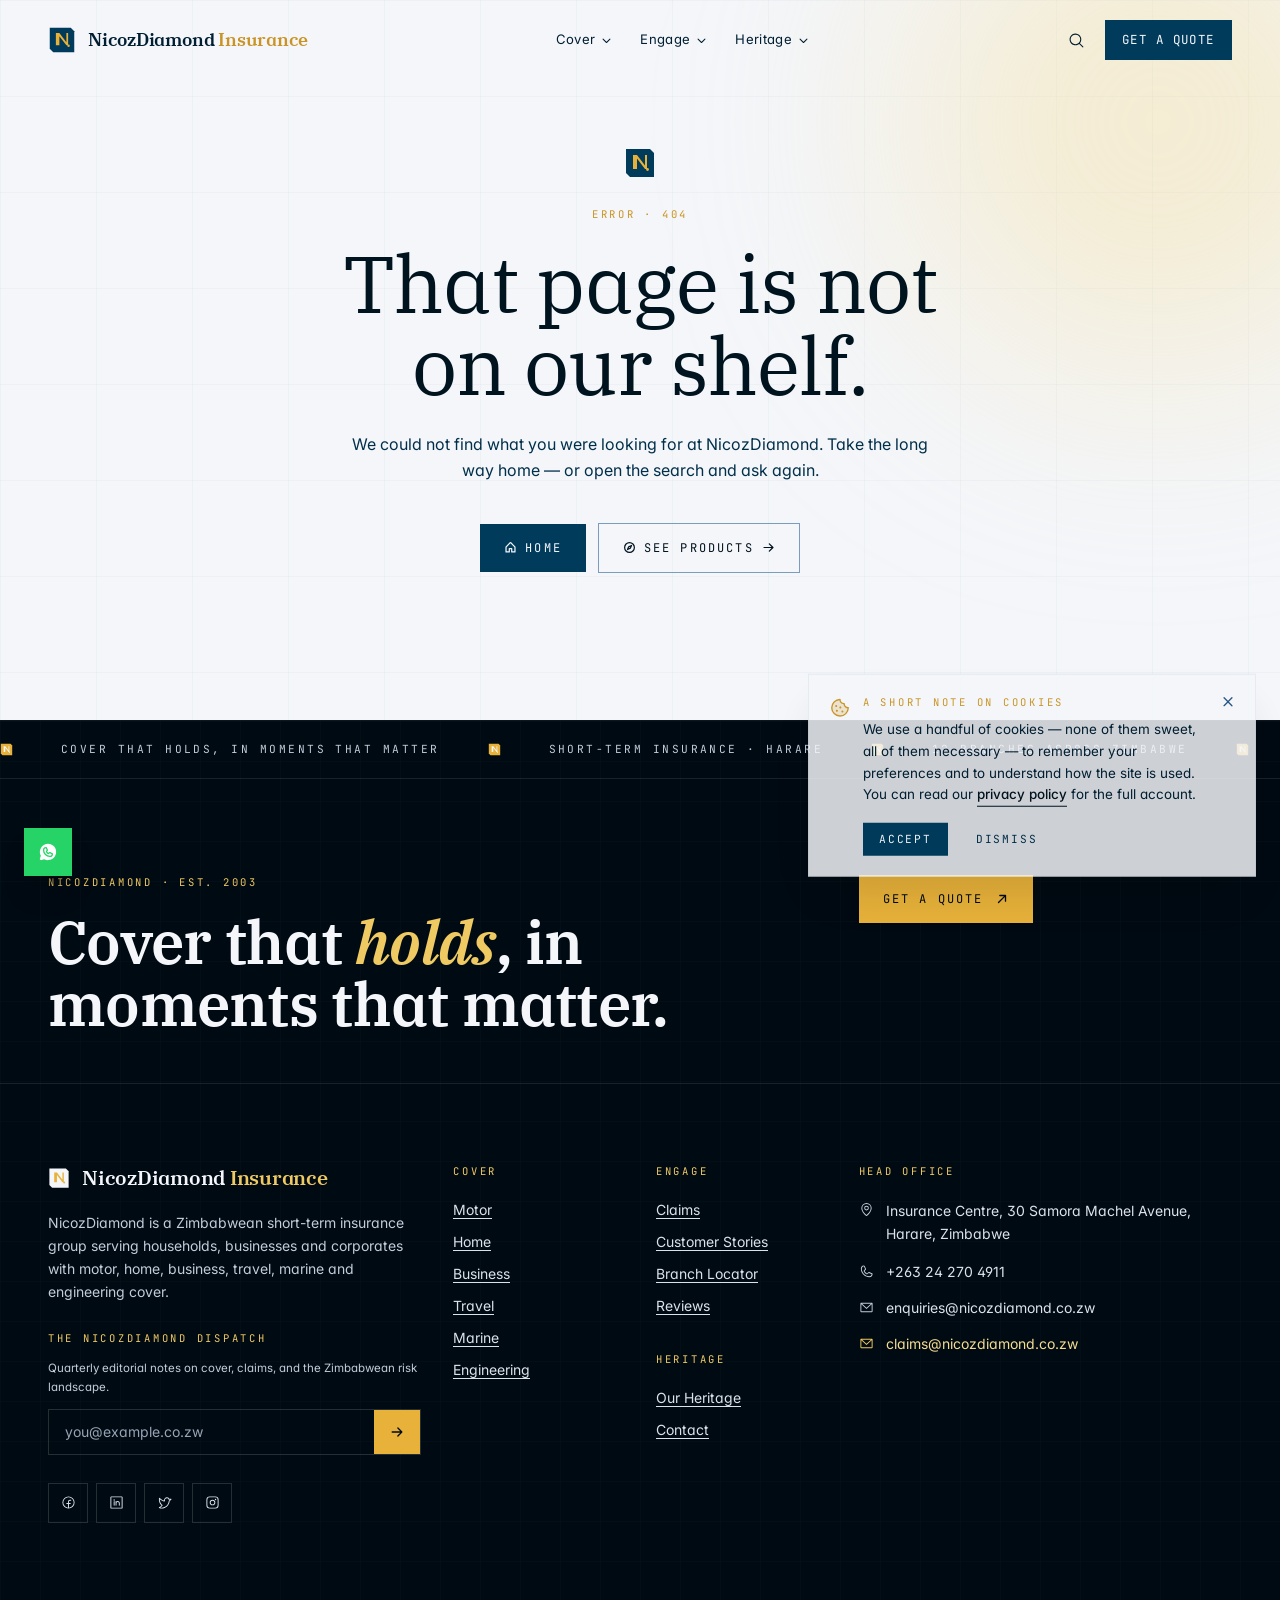
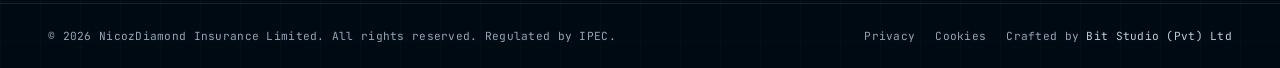
<file: index.html>
<!DOCTYPE html>
<html lang="en">
  <head>
    <meta charset="UTF-8" />
    <link rel="icon" type="image/svg+xml" href="/favicon.svg" />
    <meta name="viewport" content="width=device-width, initial-scale=1.0, viewport-fit=cover" />
    <meta name="theme-color" content="#003B5C" />

    <title>NicozDiamond Insurance Limited — Cover that holds, in moments that matter</title>
    <meta name="description" content="NicozDiamond Insurance Limited is one of Zimbabwe's leading short-term insurers. Motor, home, business, travel, marine and engineering cover, written with editorial care and paid with calm conviction." />
    <meta name="keywords" content="NicozDiamond Insurance, short-term insurance Zimbabwe, motor insurance Harare, home insurance Zimbabwe, business insurance, marine cover, engineering insurance, travel insurance Zimbabwe" />
    <meta name="author" content="NicozDiamond Insurance Limited" />
    <meta name="robots" content="index, follow" />

    <meta property="og:type" content="website" />
    <meta property="og:site_name" content="NicozDiamond Insurance Limited" />
    <meta property="og:title" content="NicozDiamond Insurance Limited — Cover that holds, in moments that matter" />
    <meta property="og:description" content="Short-term insurance written with editorial care. Motor, home, business, travel, marine, engineering. Harare, Zimbabwe." />
    <meta property="og:image" content="https://images.unsplash.com/photo-1521791136064-7986c2920216?w=1600&q=80&auto=format&fit=crop" />
    <meta property="og:url" content="https://nicozdiamond.co.zw" />

    <meta name="twitter:card" content="summary_large_image" />
    <meta name="twitter:title" content="NicozDiamond Insurance Limited" />
    <meta name="twitter:description" content="Cover that holds, in moments that matter." />
    <meta name="twitter:image" content="https://images.unsplash.com/photo-1521791136064-7986c2920216?w=1600&q=80&auto=format&fit=crop" />

    <link rel="preconnect" href="https://fonts.googleapis.com" />
    <link rel="preconnect" href="https://fonts.gstatic.com" crossorigin />
    <link href="https://fonts.googleapis.com/css2?family=IBM+Plex+Serif:ital,wght@0,300;0,400;0,500;0,600;0,700;1,400;1,500&family=Inter:wght@300;400;500;600;700&family=JetBrains+Mono:wght@400;500;600&display=swap" rel="stylesheet" />

    <script type="application/ld+json">
      {
        "@context": "https://schema.org",
        "@type": "InsuranceAgency",
        "name": "NicozDiamond Insurance Limited",
        "url": "https://nicozdiamond.co.zw",
        "logo": "/favicon.svg",
        "description": "One of Zimbabwe's leading short-term insurers. Motor, home, business, travel, marine and engineering cover.",
        "address": {
          "@type": "PostalAddress",
          "streetAddress": "Insurance Centre, 30 Samora Machel Avenue",
          "addressLocality": "Harare",
          "addressCountry": "ZW"
        },
        "telephone": "+263242704911",
        "areaServed": "Zimbabwe",
        "aggregateRating": {
          "@type": "AggregateRating",
          "ratingValue": "4.0",
          "reviewCount": "251"
        }
      }
    </script>
    <script type="module" crossorigin src="/assets/index-DGH6QCxv.js"></script>
    <link rel="stylesheet" crossorigin href="/assets/index-HgZc9WhF.css">
  </head>
  <body>
    <div id="root"></div>
  </body>
</html>
</file>
<file: assets/index-HgZc9WhF.css>
@layer properties{@supports (((-webkit-hyphens:none)) and (not (margin-trim:inline))) or ((-moz-orient:inline) and (not (color:rgb(from red r g b)))){*,:before,:after,::backdrop{--tw-translate-x:0;--tw-translate-y:0;--tw-translate-z:0;--tw-space-y-reverse:0;--tw-divide-y-reverse:0;--tw-border-style:solid;--tw-leading:initial;--tw-font-weight:initial;--tw-tracking:initial;--tw-shadow:0 0 #0000;--tw-shadow-color:initial;--tw-shadow-alpha:100%;--tw-inset-shadow:0 0 #0000;--tw-inset-shadow-color:initial;--tw-inset-shadow-alpha:100%;--tw-ring-color:initial;--tw-ring-shadow:0 0 #0000;--tw-inset-ring-color:initial;--tw-inset-ring-shadow:0 0 #0000;--tw-ring-inset:initial;--tw-ring-offset-width:0px;--tw-ring-offset-color:#fff;--tw-ring-offset-shadow:0 0 #0000;--tw-blur:initial;--tw-brightness:initial;--tw-contrast:initial;--tw-grayscale:initial;--tw-hue-rotate:initial;--tw-invert:initial;--tw-opacity:initial;--tw-saturate:initial;--tw-sepia:initial;--tw-drop-shadow:initial;--tw-drop-shadow-color:initial;--tw-drop-shadow-alpha:100%;--tw-drop-shadow-size:initial;--tw-backdrop-blur:initial;--tw-backdrop-brightness:initial;--tw-backdrop-contrast:initial;--tw-backdrop-grayscale:initial;--tw-backdrop-hue-rotate:initial;--tw-backdrop-invert:initial;--tw-backdrop-opacity:initial;--tw-backdrop-saturate:initial;--tw-backdrop-sepia:initial;--tw-duration:initial;--tw-scale-x:1;--tw-scale-y:1;--tw-scale-z:1}}}@layer theme{:root,:host{--font-sans:ui-sans-serif, system-ui, sans-serif, "Apple Color Emoji", "Segoe UI Emoji", "Segoe UI Symbol", "Noto Color Emoji";--font-mono:"JetBrains Mono", ui-monospace, monospace;--color-white:#fff;--spacing:.25rem;--container-sm:24rem;--container-md:28rem;--container-lg:32rem;--container-xl:36rem;--container-2xl:42rem;--container-3xl:48rem;--text-xs:.75rem;--text-xs--line-height:calc(1 / .75);--text-sm:.875rem;--text-sm--line-height:calc(1.25 / .875);--text-lg:1.125rem;--text-lg--line-height:calc(1.75 / 1.125);--text-xl:1.25rem;--text-xl--line-height:calc(1.75 / 1.25);--text-2xl:1.5rem;--text-2xl--line-height:calc(2 / 1.5);--text-3xl:1.875rem;--text-3xl--line-height: 1.2 ;--text-4xl:2.25rem;--text-4xl--line-height:calc(2.5 / 2.25);--text-5xl:3rem;--text-5xl--line-height:1;--text-6xl:3.75rem;--text-6xl--line-height:1;--font-weight-medium:500;--font-weight-semibold:600;--tracking-tight:-.025em;--tracking-wide:.025em;--leading-tight:1.25;--leading-snug:1.375;--leading-relaxed:1.625;--blur-sm:8px;--blur-xl:24px;--default-transition-duration:.15s;--default-transition-timing-function:cubic-bezier(.4, 0, .2, 1);--default-font-family:var(--font-sans);--default-mono-font-family:var(--font-mono);--color-anchor-50:#eef3f8;--color-anchor-100:#d6e1ed;--color-anchor-200:#adc3d9;--color-anchor-300:#7a9cbe;--color-anchor-400:#4a75a1;--color-anchor-500:#265585;--color-anchor-600:#003b5c;--color-anchor-700:#002f4a;--color-anchor-800:#001f33;--color-anchor-900:#00141f;--color-anchor-950:#000a12;--color-brass-100:#faefc9;--color-brass-200:#f4dd92;--color-brass-300:#efc962;--color-brass-400:#e8b23a;--color-brass-500:#c99425;--color-brass-600:#a47718;--color-paper-50:#fff;--color-paper-100:#f4f6fa;--color-paper-200:#eaeef5;--color-paper-300:#dce2ec;--color-paper-400:#c2ccdb;--color-paper-500:#97a3b6;--font-display:"IBM Plex Serif", Georgia, serif;--font-body:"Inter", system-ui, sans-serif}}@layer base{*,:after,:before,::backdrop{box-sizing:border-box;border:0 solid;margin:0;padding:0}::file-selector-button{box-sizing:border-box;border:0 solid;margin:0;padding:0}html,:host{-webkit-text-size-adjust:100%;tab-size:4;line-height:1.5;font-family:var(--default-font-family,ui-sans-serif, system-ui, sans-serif, "Apple Color Emoji", "Segoe UI Emoji", "Segoe UI Symbol", "Noto Color Emoji");font-feature-settings:var(--default-font-feature-settings,normal);font-variation-settings:var(--default-font-variation-settings,normal);-webkit-tap-highlight-color:transparent}hr{height:0;color:inherit;border-top-width:1px}abbr:where([title]){-webkit-text-decoration:underline dotted;text-decoration:underline dotted}h1,h2,h3,h4,h5,h6{font-size:inherit;font-weight:inherit}a{color:inherit;-webkit-text-decoration:inherit;text-decoration:inherit}b,strong{font-weight:bolder}code,kbd,samp,pre{font-family:var(--default-mono-font-family,ui-monospace, SFMono-Regular, Menlo, Monaco, Consolas, "Liberation Mono", "Courier New", monospace);font-feature-settings:var(--default-mono-font-feature-settings,normal);font-variation-settings:var(--default-mono-font-variation-settings,normal);font-size:1em}small{font-size:80%}sub,sup{vertical-align:baseline;font-size:75%;line-height:0;position:relative}sub{bottom:-.25em}sup{top:-.5em}table{text-indent:0;border-color:inherit;border-collapse:collapse}:-moz-focusring{outline:auto}progress{vertical-align:baseline}summary{display:list-item}ol,ul,menu{list-style:none}img,svg,video,canvas,audio,iframe,embed,object{vertical-align:middle;display:block}img,video{max-width:100%;height:auto}button,input,select,optgroup,textarea{font:inherit;font-feature-settings:inherit;font-variation-settings:inherit;letter-spacing:inherit;color:inherit;opacity:1;background-color:#0000;border-radius:0}::file-selector-button{font:inherit;font-feature-settings:inherit;font-variation-settings:inherit;letter-spacing:inherit;color:inherit;opacity:1;background-color:#0000;border-radius:0}:where(select:is([multiple],[size])) optgroup{font-weight:bolder}:where(select:is([multiple],[size])) optgroup option{padding-inline-start:20px}::file-selector-button{margin-inline-end:4px}::placeholder{opacity:1}@supports (not ((-webkit-appearance:-apple-pay-button))) or (contain-intrinsic-size:1px){::placeholder{color:currentColor}@supports (color:color-mix(in lab,red,red)){::placeholder{color:color-mix(in oklab,currentcolor 50%,transparent)}}}textarea{resize:vertical}::-webkit-search-decoration{-webkit-appearance:none}::-webkit-date-and-time-value{min-height:1lh;text-align:inherit}::-webkit-datetime-edit{display:inline-flex}::-webkit-datetime-edit-fields-wrapper{padding:0}::-webkit-datetime-edit{padding-block:0}::-webkit-datetime-edit-year-field{padding-block:0}::-webkit-datetime-edit-month-field{padding-block:0}::-webkit-datetime-edit-day-field{padding-block:0}::-webkit-datetime-edit-hour-field{padding-block:0}::-webkit-datetime-edit-minute-field{padding-block:0}::-webkit-datetime-edit-second-field{padding-block:0}::-webkit-datetime-edit-millisecond-field{padding-block:0}::-webkit-datetime-edit-meridiem-field{padding-block:0}::-webkit-calendar-picker-indicator{line-height:1}:-moz-ui-invalid{box-shadow:none}button,input:where([type=button],[type=reset],[type=submit]){appearance:button}::file-selector-button{appearance:button}::-webkit-inner-spin-button{height:auto}::-webkit-outer-spin-button{height:auto}[hidden]:where(:not([hidden=until-found])){display:none!important}}@layer components;@layer utilities{.pointer-events-none{pointer-events:none}.absolute{position:absolute}.fixed{position:fixed}.relative{position:relative}.static{position:static}.sticky{position:sticky}.inset-0{inset:calc(var(--spacing) * 0)}.inset-x-0{inset-inline:calc(var(--spacing) * 0)}.inset-x-4{inset-inline:calc(var(--spacing) * 4)}.-top-2{top:calc(var(--spacing) * -2)}.-top-32{top:calc(var(--spacing) * -32)}.top-0{top:calc(var(--spacing) * 0)}.top-1{top:calc(var(--spacing) * 1)}.top-1\/2{top:50%}.top-2{top:calc(var(--spacing) * 2)}.top-4{top:calc(var(--spacing) * 4)}.top-5{top:calc(var(--spacing) * 5)}.top-6{top:calc(var(--spacing) * 6)}.top-28{top:calc(var(--spacing) * 28)}.top-full{top:100%}.-right-32{right:calc(var(--spacing) * -32)}.right-2{right:calc(var(--spacing) * 2)}.right-6{right:calc(var(--spacing) * 6)}.-bottom-2{bottom:calc(var(--spacing) * -2)}.-bottom-32{bottom:calc(var(--spacing) * -32)}.bottom-2{bottom:calc(var(--spacing) * 2)}.bottom-5{bottom:calc(var(--spacing) * 5)}.bottom-6{bottom:calc(var(--spacing) * 6)}.-left-20{left:calc(var(--spacing) * -20)}.left-0{left:calc(var(--spacing) * 0)}.left-1\/2{left:50%}.left-4{left:calc(var(--spacing) * 4)}.left-5{left:calc(var(--spacing) * 5)}.left-6{left:calc(var(--spacing) * 6)}.left-\[7px\]{left:7px}.z-10{z-index:10}.z-40{z-index:40}.z-50{z-index:50}.z-\[60\]{z-index:60}.z-\[70\]{z-index:70}.-mx-5{margin-inline:calc(var(--spacing) * -5)}.mx-auto{margin-inline:auto}.mt-0\.5{margin-top:calc(var(--spacing) * .5)}.mt-1{margin-top:calc(var(--spacing) * 1)}.mt-1\.5{margin-top:calc(var(--spacing) * 1.5)}.mt-2{margin-top:calc(var(--spacing) * 2)}.mt-3{margin-top:calc(var(--spacing) * 3)}.mt-4{margin-top:calc(var(--spacing) * 4)}.mt-5{margin-top:calc(var(--spacing) * 5)}.mt-6{margin-top:calc(var(--spacing) * 6)}.mt-7{margin-top:calc(var(--spacing) * 7)}.mt-8{margin-top:calc(var(--spacing) * 8)}.mt-9{margin-top:calc(var(--spacing) * 9)}.mt-10{margin-top:calc(var(--spacing) * 10)}.mt-12{margin-top:calc(var(--spacing) * 12)}.mt-14{margin-top:calc(var(--spacing) * 14)}.mt-16{margin-top:calc(var(--spacing) * 16)}.mb-1\.5{margin-bottom:calc(var(--spacing) * 1.5)}.mb-2{margin-bottom:calc(var(--spacing) * 2)}.mb-3{margin-bottom:calc(var(--spacing) * 3)}.mb-4{margin-bottom:calc(var(--spacing) * 4)}.mb-5{margin-bottom:calc(var(--spacing) * 5)}.mb-6{margin-bottom:calc(var(--spacing) * 6)}.mb-7{margin-bottom:calc(var(--spacing) * 7)}.mb-10{margin-bottom:calc(var(--spacing) * 10)}.mb-12{margin-bottom:calc(var(--spacing) * 12)}.mb-14{margin-bottom:calc(var(--spacing) * 14)}.line-clamp-2{-webkit-line-clamp:2;-webkit-box-orient:vertical;display:-webkit-box;overflow:hidden}.line-clamp-3{-webkit-line-clamp:3;-webkit-box-orient:vertical;display:-webkit-box;overflow:hidden}.block{display:block}.flex{display:flex}.grid{display:grid}.hidden{display:none}.inline{display:inline}.inline-flex{display:inline-flex}.table{display:table}.aspect-\[3\/4\]{aspect-ratio:3/4}.aspect-\[4\/3\]{aspect-ratio:4/3}.aspect-\[4\/5\]{aspect-ratio:4/5}.aspect-\[5\/3\]{aspect-ratio:5/3}.aspect-\[5\/4\]{aspect-ratio:5/4}.h-1{height:calc(var(--spacing) * 1)}.h-1\.5{height:calc(var(--spacing) * 1.5)}.h-2{height:calc(var(--spacing) * 2)}.h-3\/4{height:75%}.h-4{height:calc(var(--spacing) * 4)}.h-9{height:calc(var(--spacing) * 9)}.h-10{height:calc(var(--spacing) * 10)}.h-11{height:calc(var(--spacing) * 11)}.h-12{height:calc(var(--spacing) * 12)}.h-32{height:calc(var(--spacing) * 32)}.h-\[420px\]{height:420px}.h-\[440px\]{height:440px}.h-\[500px\]{height:500px}.h-\[520px\]{height:520px}.h-full{height:100%}.h-px{height:1px}.max-h-\[60vh\]{max-height:60vh}.max-h-\[88vh\]{max-height:88vh}.min-h-\[80vh\]{min-height:80vh}.w-1\.5{width:calc(var(--spacing) * 1.5)}.w-4{width:calc(var(--spacing) * 4)}.w-9{width:calc(var(--spacing) * 9)}.w-10{width:calc(var(--spacing) * 10)}.w-11{width:calc(var(--spacing) * 11)}.w-12{width:calc(var(--spacing) * 12)}.w-32{width:calc(var(--spacing) * 32)}.w-80{width:calc(var(--spacing) * 80)}.w-\[180px\]{width:180px}.w-\[320px\]{width:320px}.w-\[420px\]{width:420px}.w-\[500px\]{width:500px}.w-\[520px\]{width:520px}.w-full{width:100%}.w-px{width:1px}.max-w-2xl{max-width:var(--container-2xl)}.max-w-3xl{max-width:var(--container-3xl)}.max-w-\[200px\]{max-width:200px}.max-w-\[1400px\]{max-width:1400px}.max-w-lg{max-width:var(--container-lg)}.max-w-sm{max-width:var(--container-sm)}.max-w-xl{max-width:var(--container-xl)}.min-w-0{min-width:calc(var(--spacing) * 0)}.flex-1{flex:1}.shrink-0{flex-shrink:0}.-translate-x-1{--tw-translate-x:calc(var(--spacing) * -1);translate:var(--tw-translate-x) var(--tw-translate-y)}.-translate-x-1\/2{--tw-translate-x: -50% ;translate:var(--tw-translate-x) var(--tw-translate-y)}.-translate-y-1\/2{--tw-translate-y: -50% ;translate:var(--tw-translate-x) var(--tw-translate-y)}.rotate-180{rotate:180deg}.resize-y{resize:vertical}.grid-cols-1{grid-template-columns:repeat(1,minmax(0,1fr))}.grid-cols-2{grid-template-columns:repeat(2,minmax(0,1fr))}.flex-col{flex-direction:column}.flex-wrap{flex-wrap:wrap}.items-center{align-items:center}.items-end{align-items:flex-end}.items-start{align-items:flex-start}.justify-between{justify-content:space-between}.justify-center{justify-content:center}.justify-end{justify-content:flex-end}.gap-0\.5{gap:calc(var(--spacing) * .5)}.gap-1{gap:calc(var(--spacing) * 1)}.gap-1\.5{gap:calc(var(--spacing) * 1.5)}.gap-2{gap:calc(var(--spacing) * 2)}.gap-3{gap:calc(var(--spacing) * 3)}.gap-4{gap:calc(var(--spacing) * 4)}.gap-5{gap:calc(var(--spacing) * 5)}.gap-6{gap:calc(var(--spacing) * 6)}.gap-8{gap:calc(var(--spacing) * 8)}.gap-10{gap:calc(var(--spacing) * 10)}.gap-12{gap:calc(var(--spacing) * 12)}.gap-px{gap:1px}:where(.space-y-1>:not(:last-child)){--tw-space-y-reverse:0;margin-block-start:calc(calc(var(--spacing) * 1) * var(--tw-space-y-reverse));margin-block-end:calc(calc(var(--spacing) * 1) * calc(1 - var(--tw-space-y-reverse)))}:where(.space-y-3>:not(:last-child)){--tw-space-y-reverse:0;margin-block-start:calc(calc(var(--spacing) * 3) * var(--tw-space-y-reverse));margin-block-end:calc(calc(var(--spacing) * 3) * calc(1 - var(--tw-space-y-reverse)))}:where(.space-y-4>:not(:last-child)){--tw-space-y-reverse:0;margin-block-start:calc(calc(var(--spacing) * 4) * var(--tw-space-y-reverse));margin-block-end:calc(calc(var(--spacing) * 4) * calc(1 - var(--tw-space-y-reverse)))}:where(.space-y-5>:not(:last-child)){--tw-space-y-reverse:0;margin-block-start:calc(calc(var(--spacing) * 5) * var(--tw-space-y-reverse));margin-block-end:calc(calc(var(--spacing) * 5) * calc(1 - var(--tw-space-y-reverse)))}:where(.space-y-6>:not(:last-child)){--tw-space-y-reverse:0;margin-block-start:calc(calc(var(--spacing) * 6) * var(--tw-space-y-reverse));margin-block-end:calc(calc(var(--spacing) * 6) * calc(1 - var(--tw-space-y-reverse)))}:where(.space-y-7>:not(:last-child)){--tw-space-y-reverse:0;margin-block-start:calc(calc(var(--spacing) * 7) * var(--tw-space-y-reverse));margin-block-end:calc(calc(var(--spacing) * 7) * calc(1 - var(--tw-space-y-reverse)))}:where(.space-y-8>:not(:last-child)){--tw-space-y-reverse:0;margin-block-start:calc(calc(var(--spacing) * 8) * var(--tw-space-y-reverse));margin-block-end:calc(calc(var(--spacing) * 8) * calc(1 - var(--tw-space-y-reverse)))}:where(.space-y-12>:not(:last-child)){--tw-space-y-reverse:0;margin-block-start:calc(calc(var(--spacing) * 12) * var(--tw-space-y-reverse));margin-block-end:calc(calc(var(--spacing) * 12) * calc(1 - var(--tw-space-y-reverse)))}:where(.space-y-20>:not(:last-child)){--tw-space-y-reverse:0;margin-block-start:calc(calc(var(--spacing) * 20) * var(--tw-space-y-reverse));margin-block-end:calc(calc(var(--spacing) * 20) * calc(1 - var(--tw-space-y-reverse)))}:where(.space-y-px>:not(:last-child)){--tw-space-y-reverse:0;margin-block-start:calc(1px * var(--tw-space-y-reverse));margin-block-end:calc(1px * calc(1 - var(--tw-space-y-reverse)))}.gap-x-2{column-gap:calc(var(--spacing) * 2)}.gap-x-5{column-gap:calc(var(--spacing) * 5)}.gap-y-1{row-gap:calc(var(--spacing) * 1)}.gap-y-2{row-gap:calc(var(--spacing) * 2)}:where(.divide-y>:not(:last-child)){--tw-divide-y-reverse:0;border-bottom-style:var(--tw-border-style);border-top-style:var(--tw-border-style);border-top-width:calc(1px * var(--tw-divide-y-reverse));border-bottom-width:calc(1px * calc(1 - var(--tw-divide-y-reverse)))}:where(.divide-anchor-100\/80>:not(:last-child)){border-color:#d6e1edcc}@supports (color:color-mix(in lab,red,red)){:where(.divide-anchor-100\/80>:not(:last-child)){border-color:color-mix(in oklab,var(--color-anchor-100) 80%,transparent)}}.self-start{align-self:flex-start}.truncate{text-overflow:ellipsis;white-space:nowrap;overflow:hidden}.overflow-hidden{overflow:hidden}.overflow-x-auto{overflow-x:auto}.overflow-y-auto{overflow-y:auto}.rounded-full{border-radius:3.40282e38px}.border{border-style:var(--tw-border-style);border-width:1px}.border-0{border-style:var(--tw-border-style);border-width:0}.border-2{border-style:var(--tw-border-style);border-width:2px}.border-t{border-top-style:var(--tw-border-style);border-top-width:1px}.border-b{border-bottom-style:var(--tw-border-style);border-bottom-width:1px}.border-l-2{border-left-style:var(--tw-border-style);border-left-width:2px}.border-anchor-50{border-color:var(--color-anchor-50)}.border-anchor-100{border-color:var(--color-anchor-100)}.border-anchor-100\/40{border-color:#d6e1ed66}@supports (color:color-mix(in lab,red,red)){.border-anchor-100\/40{border-color:color-mix(in oklab,var(--color-anchor-100) 40%,transparent)}}.border-anchor-100\/60{border-color:#d6e1ed99}@supports (color:color-mix(in lab,red,red)){.border-anchor-100\/60{border-color:color-mix(in oklab,var(--color-anchor-100) 60%,transparent)}}.border-anchor-100\/70{border-color:#d6e1edb3}@supports (color:color-mix(in lab,red,red)){.border-anchor-100\/70{border-color:color-mix(in oklab,var(--color-anchor-100) 70%,transparent)}}.border-anchor-200{border-color:var(--color-anchor-200)}.border-anchor-300{border-color:var(--color-anchor-300)}.border-anchor-600{border-color:var(--color-anchor-600)}.border-brass-400{border-color:var(--color-brass-400)}.border-paper-100\/5{border-color:#f4f6fa0d}@supports (color:color-mix(in lab,red,red)){.border-paper-100\/5{border-color:color-mix(in oklab,var(--color-paper-100) 5%,transparent)}}.border-paper-100\/10{border-color:#f4f6fa1a}@supports (color:color-mix(in lab,red,red)){.border-paper-100\/10{border-color:color-mix(in oklab,var(--color-paper-100) 10%,transparent)}}.border-paper-100\/15{border-color:#f4f6fa26}@supports (color:color-mix(in lab,red,red)){.border-paper-100\/15{border-color:color-mix(in oklab,var(--color-paper-100) 15%,transparent)}}.border-paper-100\/30{border-color:#f4f6fa4d}@supports (color:color-mix(in lab,red,red)){.border-paper-100\/30{border-color:color-mix(in oklab,var(--color-paper-100) 30%,transparent)}}.border-paper-100\/40{border-color:#f4f6fa66}@supports (color:color-mix(in lab,red,red)){.border-paper-100\/40{border-color:color-mix(in oklab,var(--color-paper-100) 40%,transparent)}}.border-transparent{border-color:#0000}.bg-\[\#25D366\]{background-color:#25d366}.bg-anchor-50{background-color:var(--color-anchor-50)}.bg-anchor-100{background-color:var(--color-anchor-100)}.bg-anchor-200\/40{background-color:#adc3d966}@supports (color:color-mix(in lab,red,red)){.bg-anchor-200\/40{background-color:color-mix(in oklab,var(--color-anchor-200) 40%,transparent)}}.bg-anchor-300{background-color:var(--color-anchor-300)}.bg-anchor-300\/60{background-color:#7a9cbe99}@supports (color:color-mix(in lab,red,red)){.bg-anchor-300\/60{background-color:color-mix(in oklab,var(--color-anchor-300) 60%,transparent)}}.bg-anchor-600{background-color:var(--color-anchor-600)}.bg-anchor-600\/5{background-color:#003b5c0d}@supports (color:color-mix(in lab,red,red)){.bg-anchor-600\/5{background-color:color-mix(in oklab,var(--color-anchor-600) 5%,transparent)}}.bg-anchor-700{background-color:var(--color-anchor-700)}.bg-anchor-800{background-color:var(--color-anchor-800)}.bg-anchor-950{background-color:var(--color-anchor-950)}.bg-anchor-950\/68{background-color:#000a12ad}@supports (color:color-mix(in lab,red,red)){.bg-anchor-950\/68{background-color:color-mix(in oklab,var(--color-anchor-950) 68%,transparent)}}.bg-anchor-950\/70{background-color:#000a12b3}@supports (color:color-mix(in lab,red,red)){.bg-anchor-950\/70{background-color:color-mix(in oklab,var(--color-anchor-950) 70%,transparent)}}.bg-brass-200\/40{background-color:#f4dd9266}@supports (color:color-mix(in lab,red,red)){.bg-brass-200\/40{background-color:color-mix(in oklab,var(--color-brass-200) 40%,transparent)}}.bg-brass-400{background-color:var(--color-brass-400)}.bg-brass-400\/10{background-color:#e8b23a1a}@supports (color:color-mix(in lab,red,red)){.bg-brass-400\/10{background-color:color-mix(in oklab,var(--color-brass-400) 10%,transparent)}}.bg-brass-400\/40{background-color:#e8b23a66}@supports (color:color-mix(in lab,red,red)){.bg-brass-400\/40{background-color:color-mix(in oklab,var(--color-brass-400) 40%,transparent)}}.bg-brass-400\/50{background-color:#e8b23a80}@supports (color:color-mix(in lab,red,red)){.bg-brass-400\/50{background-color:color-mix(in oklab,var(--color-brass-400) 50%,transparent)}}.bg-brass-500{background-color:var(--color-brass-500)}.bg-paper-50{background-color:var(--color-paper-50)}.bg-paper-100{background-color:var(--color-paper-100)}.bg-paper-100\/10{background-color:#f4f6fa1a}@supports (color:color-mix(in lab,red,red)){.bg-paper-100\/10{background-color:color-mix(in oklab,var(--color-paper-100) 10%,transparent)}}.bg-paper-100\/70{background-color:#f4f6fab3}@supports (color:color-mix(in lab,red,red)){.bg-paper-100\/70{background-color:color-mix(in oklab,var(--color-paper-100) 70%,transparent)}}.bg-paper-100\/92{background-color:#f4f6faeb}@supports (color:color-mix(in lab,red,red)){.bg-paper-100\/92{background-color:color-mix(in oklab,var(--color-paper-100) 92%,transparent)}}.bg-transparent{background-color:#0000}.object-cover{object-fit:cover}.object-center{object-position:center}.p-2{padding:calc(var(--spacing) * 2)}.p-4{padding:calc(var(--spacing) * 4)}.p-5{padding:calc(var(--spacing) * 5)}.p-6{padding:calc(var(--spacing) * 6)}.p-7{padding:calc(var(--spacing) * 7)}.p-8{padding:calc(var(--spacing) * 8)}.px-3{padding-inline:calc(var(--spacing) * 3)}.px-4{padding-inline:calc(var(--spacing) * 4)}.px-5{padding-inline:calc(var(--spacing) * 5)}.px-6{padding-inline:calc(var(--spacing) * 6)}.py-2{padding-block:calc(var(--spacing) * 2)}.py-2\.5{padding-block:calc(var(--spacing) * 2.5)}.py-3{padding-block:calc(var(--spacing) * 3)}.py-3\.5{padding-block:calc(var(--spacing) * 3.5)}.py-4{padding-block:calc(var(--spacing) * 4)}.py-5{padding-block:calc(var(--spacing) * 5)}.py-6{padding-block:calc(var(--spacing) * 6)}.py-10{padding-block:calc(var(--spacing) * 10)}.py-12{padding-block:calc(var(--spacing) * 12)}.py-14{padding-block:calc(var(--spacing) * 14)}.py-16{padding-block:calc(var(--spacing) * 16)}.py-20{padding-block:calc(var(--spacing) * 20)}.py-24{padding-block:calc(var(--spacing) * 24)}.py-32{padding-block:calc(var(--spacing) * 32)}.pt-1{padding-top:calc(var(--spacing) * 1)}.pt-4{padding-top:calc(var(--spacing) * 4)}.pt-5{padding-top:calc(var(--spacing) * 5)}.pt-6{padding-top:calc(var(--spacing) * 6)}.pt-16{padding-top:calc(var(--spacing) * 16)}.pt-24{padding-top:calc(var(--spacing) * 24)}.pt-32{padding-top:calc(var(--spacing) * 32)}.pt-\[12vh\]{padding-top:12vh}.pr-4{padding-right:calc(var(--spacing) * 4)}.pb-6{padding-bottom:calc(var(--spacing) * 6)}.pb-10{padding-bottom:calc(var(--spacing) * 10)}.pb-12{padding-bottom:calc(var(--spacing) * 12)}.pb-16{padding-bottom:calc(var(--spacing) * 16)}.pb-20{padding-bottom:calc(var(--spacing) * 20)}.pb-24{padding-bottom:calc(var(--spacing) * 24)}.pl-7{padding-left:calc(var(--spacing) * 7)}.pl-8{padding-left:calc(var(--spacing) * 8)}.pl-11{padding-left:calc(var(--spacing) * 11)}.text-center{text-align:center}.text-left{text-align:left}.text-right{text-align:right}.font-display{font-family:var(--font-display)}.font-mono{font-family:var(--font-mono)}.text-2xl{font-size:var(--text-2xl);line-height:var(--tw-leading,var(--text-2xl--line-height))}.text-3xl{font-size:var(--text-3xl);line-height:var(--tw-leading,var(--text-3xl--line-height))}.text-4xl{font-size:var(--text-4xl);line-height:var(--tw-leading,var(--text-4xl--line-height))}.text-5xl{font-size:var(--text-5xl);line-height:var(--tw-leading,var(--text-5xl--line-height))}.text-lg{font-size:var(--text-lg);line-height:var(--tw-leading,var(--text-lg--line-height))}.text-sm{font-size:var(--text-sm);line-height:var(--tw-leading,var(--text-sm--line-height))}.text-xl{font-size:var(--text-xl);line-height:var(--tw-leading,var(--text-xl--line-height))}.text-xs{font-size:var(--text-xs);line-height:var(--tw-leading,var(--text-xs--line-height))}.text-\[0\.6rem\]{font-size:.6rem}.text-\[0\.7rem\]{font-size:.7rem}.text-\[0\.8rem\]{font-size:.8rem}.text-\[0\.9rem\]{font-size:.9rem}.text-\[0\.55rem\]{font-size:.55rem}.text-\[0\.66rem\]{font-size:.66rem}.text-\[0\.72rem\]{font-size:.72rem}.text-\[0\.74rem\]{font-size:.74rem}.text-\[0\.78rem\]{font-size:.78rem}.text-\[0\.82rem\]{font-size:.82rem}.text-\[0\.84rem\]{font-size:.84rem}.text-\[0\.86rem\]{font-size:.86rem}.text-\[0\.88rem\]{font-size:.88rem}.text-\[0\.92rem\]{font-size:.92rem}.text-\[0\.95rem\]{font-size:.95rem}.text-\[1\.02rem\]{font-size:1.02rem}.text-\[1\.2rem\]{font-size:1.2rem}.text-\[1\.3rem\]{font-size:1.3rem}.text-\[1\.4rem\]{font-size:1.4rem}.text-\[1\.05rem\]{font-size:1.05rem}.text-\[1\.5rem\]{font-size:1.5rem}.text-\[1\.06rem\]{font-size:1.06rem}.text-\[1\.6rem\]{font-size:1.6rem}.text-\[1\.8rem\]{font-size:1.8rem}.text-\[1\.12rem\]{font-size:1.12rem}.text-\[1rem\]{font-size:1rem}.text-\[2\.2rem\]{font-size:2.2rem}.text-\[2\.4rem\]{font-size:2.4rem}.text-\[2\.5rem\]{font-size:2.5rem}.text-\[2rem\]{font-size:2rem}.text-\[3rem\]{font-size:3rem}.text-\[5rem\]{font-size:5rem}.leading-\[1\.02\]{--tw-leading:1.02;line-height:1.02}.leading-\[1\.04\]{--tw-leading:1.04;line-height:1.04}.leading-\[1\.05\]{--tw-leading:1.05;line-height:1.05}.leading-\[1\.75\]{--tw-leading:1.75;line-height:1.75}.leading-none{--tw-leading:1;line-height:1}.leading-relaxed{--tw-leading:var(--leading-relaxed);line-height:var(--leading-relaxed)}.leading-snug{--tw-leading:var(--leading-snug);line-height:var(--leading-snug)}.leading-tight{--tw-leading:var(--leading-tight);line-height:var(--leading-tight)}.font-medium{--tw-font-weight:var(--font-weight-medium);font-weight:var(--font-weight-medium)}.font-semibold{--tw-font-weight:var(--font-weight-semibold);font-weight:var(--font-weight-semibold)}.tracking-\[-0\.02em\]{--tw-tracking:-.02em;letter-spacing:-.02em}.tracking-\[-0\.012em\]{--tw-tracking:-.012em;letter-spacing:-.012em}.tracking-\[-0\.014em\]{--tw-tracking:-.014em;letter-spacing:-.014em}.tracking-\[0\.2em\]{--tw-tracking:.2em;letter-spacing:.2em}.tracking-\[0\.12em\]{--tw-tracking:.12em;letter-spacing:.12em}.tracking-\[0\.14em\]{--tw-tracking:.14em;letter-spacing:.14em}.tracking-\[0\.16em\]{--tw-tracking:.16em;letter-spacing:.16em}.tracking-\[0\.18em\]{--tw-tracking:.18em;letter-spacing:.18em}.tracking-\[0\.22em\]{--tw-tracking:.22em;letter-spacing:.22em}.tracking-tight{--tw-tracking:var(--tracking-tight);letter-spacing:var(--tracking-tight)}.tracking-wide{--tw-tracking:var(--tracking-wide);letter-spacing:var(--tracking-wide)}.text-balance{text-wrap:balance}.text-pretty{text-wrap:pretty}.break-all{word-break:break-all}.whitespace-nowrap{white-space:nowrap}.text-\[\#25D366\]{color:#25d366}.text-anchor-200{color:var(--color-anchor-200)}.text-anchor-400{color:var(--color-anchor-400)}.text-anchor-500{color:var(--color-anchor-500)}.text-anchor-600{color:var(--color-anchor-600)}.text-anchor-700{color:var(--color-anchor-700)}.text-anchor-800{color:var(--color-anchor-800)}.text-anchor-900{color:var(--color-anchor-900)}.text-anchor-950{color:var(--color-anchor-950)}.text-brass-200{color:var(--color-brass-200)}.text-brass-300{color:var(--color-brass-300)}.text-brass-400{color:var(--color-brass-400)}.text-brass-500{color:var(--color-brass-500)}.text-brass-600{color:var(--color-brass-600)}.text-paper-100{color:var(--color-paper-100)}.text-paper-200{color:var(--color-paper-200)}.text-paper-300{color:var(--color-paper-300)}.text-paper-400{color:var(--color-paper-400)}.text-paper-500{color:var(--color-paper-500)}.text-white{color:var(--color-white)}.uppercase{text-transform:uppercase}.opacity-0{opacity:0}.opacity-25{opacity:.25}.opacity-30{opacity:.3}.opacity-40{opacity:.4}.opacity-50{opacity:.5}.opacity-60{opacity:.6}.shadow-2xl{--tw-shadow:0 25px 50px -12px var(--tw-shadow-color,#00000040);box-shadow:var(--tw-inset-shadow),var(--tw-inset-ring-shadow),var(--tw-ring-offset-shadow),var(--tw-ring-shadow),var(--tw-shadow)}.shadow-xl{--tw-shadow:0 20px 25px -5px var(--tw-shadow-color,#0000001a), 0 8px 10px -6px var(--tw-shadow-color,#0000001a);box-shadow:var(--tw-inset-shadow),var(--tw-inset-ring-shadow),var(--tw-ring-offset-shadow),var(--tw-ring-shadow),var(--tw-shadow)}.ring{--tw-ring-shadow:var(--tw-ring-inset,) 0 0 0 calc(1px + var(--tw-ring-offset-width)) var(--tw-ring-color,currentcolor);box-shadow:var(--tw-inset-shadow),var(--tw-inset-ring-shadow),var(--tw-ring-offset-shadow),var(--tw-ring-shadow),var(--tw-shadow)}.shadow-anchor-950\/10{--tw-shadow-color:#000a121a}@supports (color:color-mix(in lab,red,red)){.shadow-anchor-950\/10{--tw-shadow-color:color-mix(in oklab, color-mix(in oklab, var(--color-anchor-950) 10%, transparent) var(--tw-shadow-alpha), transparent)}}.shadow-anchor-950\/15{--tw-shadow-color:#000a1226}@supports (color:color-mix(in lab,red,red)){.shadow-anchor-950\/15{--tw-shadow-color:color-mix(in oklab, color-mix(in oklab, var(--color-anchor-950) 15%, transparent) var(--tw-shadow-alpha), transparent)}}.shadow-anchor-950\/25{--tw-shadow-color:#000a1240}@supports (color:color-mix(in lab,red,red)){.shadow-anchor-950\/25{--tw-shadow-color:color-mix(in oklab, color-mix(in oklab, var(--color-anchor-950) 25%, transparent) var(--tw-shadow-alpha), transparent)}}.shadow-anchor-950\/30{--tw-shadow-color:#000a124d}@supports (color:color-mix(in lab,red,red)){.shadow-anchor-950\/30{--tw-shadow-color:color-mix(in oklab, color-mix(in oklab, var(--color-anchor-950) 30%, transparent) var(--tw-shadow-alpha), transparent)}}.shadow-anchor-950\/40{--tw-shadow-color:#000a1266}@supports (color:color-mix(in lab,red,red)){.shadow-anchor-950\/40{--tw-shadow-color:color-mix(in oklab, color-mix(in oklab, var(--color-anchor-950) 40%, transparent) var(--tw-shadow-alpha), transparent)}}.blur-\[110px\]{--tw-blur:blur(110px);filter:var(--tw-blur,) var(--tw-brightness,) var(--tw-contrast,) var(--tw-grayscale,) var(--tw-hue-rotate,) var(--tw-invert,) var(--tw-saturate,) var(--tw-sepia,) var(--tw-drop-shadow,)}.blur-\[120px\]{--tw-blur:blur(120px);filter:var(--tw-blur,) var(--tw-brightness,) var(--tw-contrast,) var(--tw-grayscale,) var(--tw-hue-rotate,) var(--tw-invert,) var(--tw-saturate,) var(--tw-sepia,) var(--tw-drop-shadow,)}.backdrop-blur-sm{--tw-backdrop-blur:blur(var(--blur-sm));-webkit-backdrop-filter:var(--tw-backdrop-blur,) var(--tw-backdrop-brightness,) var(--tw-backdrop-contrast,) var(--tw-backdrop-grayscale,) var(--tw-backdrop-hue-rotate,) var(--tw-backdrop-invert,) var(--tw-backdrop-opacity,) var(--tw-backdrop-saturate,) var(--tw-backdrop-sepia,);backdrop-filter:var(--tw-backdrop-blur,) var(--tw-backdrop-brightness,) var(--tw-backdrop-contrast,) var(--tw-backdrop-grayscale,) var(--tw-backdrop-hue-rotate,) var(--tw-backdrop-invert,) var(--tw-backdrop-opacity,) var(--tw-backdrop-saturate,) var(--tw-backdrop-sepia,)}.backdrop-blur-xl{--tw-backdrop-blur:blur(var(--blur-xl));-webkit-backdrop-filter:var(--tw-backdrop-blur,) var(--tw-backdrop-brightness,) var(--tw-backdrop-contrast,) var(--tw-backdrop-grayscale,) var(--tw-backdrop-hue-rotate,) var(--tw-backdrop-invert,) var(--tw-backdrop-opacity,) var(--tw-backdrop-saturate,) var(--tw-backdrop-sepia,);backdrop-filter:var(--tw-backdrop-blur,) var(--tw-backdrop-brightness,) var(--tw-backdrop-contrast,) var(--tw-backdrop-grayscale,) var(--tw-backdrop-hue-rotate,) var(--tw-backdrop-invert,) var(--tw-backdrop-opacity,) var(--tw-backdrop-saturate,) var(--tw-backdrop-sepia,)}.transition{transition-property:color,background-color,border-color,outline-color,text-decoration-color,fill,stroke,--tw-gradient-from,--tw-gradient-via,--tw-gradient-to,opacity,box-shadow,transform,translate,scale,rotate,filter,-webkit-backdrop-filter,backdrop-filter,display,content-visibility,overlay,pointer-events;transition-timing-function:var(--tw-ease,var(--default-transition-timing-function));transition-duration:var(--tw-duration,var(--default-transition-duration))}.transition-all{transition-property:all;transition-timing-function:var(--tw-ease,var(--default-transition-timing-function));transition-duration:var(--tw-duration,var(--default-transition-duration))}.transition-colors{transition-property:color,background-color,border-color,outline-color,text-decoration-color,fill,stroke,--tw-gradient-from,--tw-gradient-via,--tw-gradient-to;transition-timing-function:var(--tw-ease,var(--default-transition-timing-function));transition-duration:var(--tw-duration,var(--default-transition-duration))}.transition-transform{transition-property:transform,translate,scale,rotate;transition-timing-function:var(--tw-ease,var(--default-transition-timing-function));transition-duration:var(--tw-duration,var(--default-transition-duration))}.duration-300{--tw-duration:.3s;transition-duration:.3s}.duration-500{--tw-duration:.5s;transition-duration:.5s}.duration-700{--tw-duration:.7s;transition-duration:.7s}@media(hover:hover){.group-hover\:translate-x-0:is(:where(.group):hover *){--tw-translate-x:calc(var(--spacing) * 0);translate:var(--tw-translate-x) var(--tw-translate-y)}.group-hover\:translate-x-0\.5:is(:where(.group):hover *){--tw-translate-x:calc(var(--spacing) * .5);translate:var(--tw-translate-x) var(--tw-translate-y)}.group-hover\:text-brass-500:is(:where(.group):hover *){color:var(--color-brass-500)}.group-hover\:text-brass-600:is(:where(.group):hover *){color:var(--color-brass-600)}.group-hover\:opacity-100:is(:where(.group):hover *){opacity:1}}.placeholder\:text-anchor-500::placeholder{color:var(--color-anchor-500)}.placeholder\:text-paper-500::placeholder{color:var(--color-paper-500)}.focus-within\:border-brass-300\/50:focus-within{border-color:#efc96280}@supports (color:color-mix(in lab,red,red)){.focus-within\:border-brass-300\/50:focus-within{border-color:color-mix(in oklab,var(--color-brass-300) 50%,transparent)}}@media(hover:hover){.hover\:scale-105:hover{--tw-scale-x:105%;--tw-scale-y:105%;--tw-scale-z:105%;scale:var(--tw-scale-x) var(--tw-scale-y)}.hover\:border-anchor-400:hover{border-color:var(--color-anchor-400)}.hover\:border-anchor-600:hover{border-color:var(--color-anchor-600)}.hover\:border-brass-300\/40:hover{border-color:#efc96266}@supports (color:color-mix(in lab,red,red)){.hover\:border-brass-300\/40:hover{border-color:color-mix(in oklab,var(--color-brass-300) 40%,transparent)}}.hover\:bg-\[\#1ebe5d\]:hover{background-color:#1ebe5d}.hover\:bg-anchor-500:hover{background-color:var(--color-anchor-500)}.hover\:bg-anchor-600:hover{background-color:var(--color-anchor-600)}.hover\:bg-anchor-600\/5:hover{background-color:#003b5c0d}@supports (color:color-mix(in lab,red,red)){.hover\:bg-anchor-600\/5:hover{background-color:color-mix(in oklab,var(--color-anchor-600) 5%,transparent)}}.hover\:bg-anchor-700:hover{background-color:var(--color-anchor-700)}.hover\:bg-anchor-900:hover{background-color:var(--color-anchor-900)}.hover\:bg-brass-300:hover{background-color:var(--color-brass-300)}.hover\:bg-paper-100:hover{background-color:var(--color-paper-100)}.hover\:bg-paper-100\/5:hover{background-color:#f4f6fa0d}@supports (color:color-mix(in lab,red,red)){.hover\:bg-paper-100\/5:hover{background-color:color-mix(in oklab,var(--color-paper-100) 5%,transparent)}}.hover\:bg-paper-100\/10:hover{background-color:#f4f6fa1a}@supports (color:color-mix(in lab,red,red)){.hover\:bg-paper-100\/10:hover{background-color:color-mix(in oklab,var(--color-paper-100) 10%,transparent)}}.hover\:bg-paper-200:hover{background-color:var(--color-paper-200)}.hover\:text-anchor-700:hover{color:var(--color-anchor-700)}.hover\:text-anchor-800:hover{color:var(--color-anchor-800)}.hover\:text-anchor-900:hover{color:var(--color-anchor-900)}.hover\:text-anchor-950:hover{color:var(--color-anchor-950)}.hover\:text-brass-100:hover{color:var(--color-brass-100)}.hover\:text-brass-600:hover{color:var(--color-brass-600)}.hover\:text-paper-100:hover{color:var(--color-paper-100)}}.focus\:border-brass-400:focus{border-color:var(--color-brass-400)}.focus\:outline-none:focus{--tw-outline-style:none;outline-style:none}@media(min-width:40rem){.sm\:inset-x-auto{inset-inline:auto}.sm\:right-6{right:calc(var(--spacing) * 6)}.sm\:left-\[15px\]{left:15px}.sm\:col-span-2{grid-column:span 2/span 2}.sm\:col-span-4{grid-column:span 4/span 4}.sm\:col-span-6{grid-column:span 6/span 6}.sm\:-mx-8{margin-inline:calc(var(--spacing) * -8)}.sm\:inline-flex{display:inline-flex}.sm\:h-\[520px\]{height:520px}.sm\:w-\[200px\]{width:200px}.sm\:w-\[380px\]{width:380px}.sm\:w-\[400px\]{width:400px}.sm\:max-w-md{max-width:var(--container-md)}.sm\:grid-cols-2{grid-template-columns:repeat(2,minmax(0,1fr))}.sm\:grid-cols-3{grid-template-columns:repeat(3,minmax(0,1fr))}.sm\:grid-cols-12{grid-template-columns:repeat(12,minmax(0,1fr))}.sm\:flex-row{flex-direction:row}.sm\:items-center{align-items:center}.sm\:gap-2{gap:calc(var(--spacing) * 2)}.sm\:gap-10{gap:calc(var(--spacing) * 10)}.sm\:border-r{border-right-style:var(--tw-border-style);border-right-width:1px}.sm\:border-b-0{border-bottom-style:var(--tw-border-style);border-bottom-width:0}.sm\:p-8{padding:calc(var(--spacing) * 8)}.sm\:px-8{padding-inline:calc(var(--spacing) * 8)}.sm\:px-10{padding-inline:calc(var(--spacing) * 10)}.sm\:pt-36{padding-top:calc(var(--spacing) * 36)}.sm\:pt-40{padding-top:calc(var(--spacing) * 40)}.sm\:pb-20{padding-bottom:calc(var(--spacing) * 20)}.sm\:pb-28{padding-bottom:calc(var(--spacing) * 28)}.sm\:pl-14{padding-left:calc(var(--spacing) * 14)}.sm\:text-5xl{font-size:var(--text-5xl);line-height:var(--tw-leading,var(--text-5xl--line-height))}.sm\:text-6xl{font-size:var(--text-6xl);line-height:var(--tw-leading,var(--text-6xl--line-height))}.sm\:text-\[1\.5rem\]{font-size:1.5rem}.sm\:text-\[1\.6rem\]{font-size:1.6rem}.sm\:text-\[1\.7rem\]{font-size:1.7rem}.sm\:text-\[1\.08rem\]{font-size:1.08rem}.sm\:text-\[1\.8rem\]{font-size:1.8rem}.sm\:text-\[1\.12rem\]{font-size:1.12rem}.sm\:text-\[2\.2rem\]{font-size:2.2rem}.sm\:text-\[2\.4rem\]{font-size:2.4rem}.sm\:text-\[2\.6rem\]{font-size:2.6rem}.sm\:text-\[2\.8rem\]{font-size:2.8rem}.sm\:text-\[3\.2rem\]{font-size:3.2rem}.sm\:text-\[3\.6rem\]{font-size:3.6rem}.sm\:text-\[3rem\]{font-size:3rem}.sm\:text-\[4rem\]{font-size:4rem}}@media(min-width:48rem){.md\:col-span-5{grid-column:span 5/span 5}.md\:col-span-7{grid-column:span 7/span 7}.md\:grid-cols-2{grid-template-columns:repeat(2,minmax(0,1fr))}.md\:grid-cols-3{grid-template-columns:repeat(3,minmax(0,1fr))}.md\:grid-cols-12{grid-template-columns:repeat(12,minmax(0,1fr))}.md\:flex-row{flex-direction:row}.md\:items-end{align-items:flex-end}.md\:justify-between{justify-content:space-between}}@media(min-width:64rem){.lg\:order-1{order:1}.lg\:order-2{order:2}.lg\:col-span-2{grid-column:span 2/span 2}.lg\:col-span-3{grid-column:span 3/span 3}.lg\:col-span-4{grid-column:span 4/span 4}.lg\:col-span-5{grid-column:span 5/span 5}.lg\:col-span-6{grid-column:span 6/span 6}.lg\:col-span-7{grid-column:span 7/span 7}.lg\:col-span-8{grid-column:span 8/span 8}.lg\:-mx-12{margin-inline:calc(var(--spacing) * -12)}.lg\:block{display:block}.lg\:flex{display:flex}.lg\:hidden{display:none}.lg\:h-\[560px\]{height:560px}.lg\:w-\[220px\]{width:220px}.lg\:w-\[440px\]{width:440px}.lg\:w-\[480px\]{width:480px}.lg\:grid-cols-2{grid-template-columns:repeat(2,minmax(0,1fr))}.lg\:grid-cols-3{grid-template-columns:repeat(3,minmax(0,1fr))}.lg\:grid-cols-4{grid-template-columns:repeat(4,minmax(0,1fr))}.lg\:grid-cols-12{grid-template-columns:repeat(12,minmax(0,1fr))}.lg\:flex-row{flex-direction:row}.lg\:items-end{align-items:flex-end}.lg\:justify-between{justify-content:space-between}.lg\:justify-end{justify-content:flex-end}.lg\:justify-start{justify-content:flex-start}.lg\:gap-8{gap:calc(var(--spacing) * 8)}.lg\:gap-10{gap:calc(var(--spacing) * 10)}.lg\:gap-12{gap:calc(var(--spacing) * 12)}.lg\:gap-14{gap:calc(var(--spacing) * 14)}.lg\:gap-16{gap:calc(var(--spacing) * 16)}:where(.lg\:space-y-28>:not(:last-child)){--tw-space-y-reverse:0;margin-block-start:calc(calc(var(--spacing) * 28) * var(--tw-space-y-reverse));margin-block-end:calc(calc(var(--spacing) * 28) * calc(1 - var(--tw-space-y-reverse)))}.lg\:p-9{padding:calc(var(--spacing) * 9)}.lg\:p-10{padding:calc(var(--spacing) * 10)}.lg\:p-12{padding:calc(var(--spacing) * 12)}.lg\:px-12{padding-inline:calc(var(--spacing) * 12)}.lg\:py-16{padding-block:calc(var(--spacing) * 16)}.lg\:py-20{padding-block:calc(var(--spacing) * 20)}.lg\:py-24{padding-block:calc(var(--spacing) * 24)}.lg\:py-28{padding-block:calc(var(--spacing) * 28)}.lg\:py-32{padding-block:calc(var(--spacing) * 32)}.lg\:pt-24{padding-top:calc(var(--spacing) * 24)}.lg\:pb-24{padding-bottom:calc(var(--spacing) * 24)}.lg\:pb-32{padding-bottom:calc(var(--spacing) * 32)}.lg\:text-left{text-align:left}.lg\:text-6xl{font-size:var(--text-6xl);line-height:var(--tw-leading,var(--text-6xl--line-height))}.lg\:text-\[2\.6rem\]{font-size:2.6rem}.lg\:text-\[3\.4rem\]{font-size:3.4rem}.lg\:text-\[3\.8rem\]{font-size:3.8rem}.lg\:text-\[3rem\]{font-size:3rem}.lg\:text-\[4\.4rem\]{font-size:4.4rem}.lg\:text-\[5rem\]{font-size:5rem}.lg\:text-\[6rem\]{font-size:6rem}}}*{-webkit-font-smoothing:antialiased;-moz-osx-font-smoothing:grayscale}html{scroll-behavior:smooth;background:var(--color-paper-100)}body{font-family:var(--font-body);color:var(--color-anchor-800);background:var(--color-paper-100);font-feature-settings:"ss01","cv11";margin:0;overflow-x:hidden}::selection{background:var(--color-anchor-600);color:var(--color-paper-100)}::-webkit-scrollbar{width:10px;height:10px}::-webkit-scrollbar-track{background:var(--color-paper-200)}::-webkit-scrollbar-thumb{background:var(--color-anchor-300)}::-webkit-scrollbar-thumb:hover{background:var(--color-anchor-600)}.font-display{font-family:var(--font-display);letter-spacing:-.012em}.font-mono{font-family:var(--font-mono)}.font-body{font-family:var(--font-body)}.text-balance{text-wrap:balance}.text-pretty{text-wrap:pretty}.tabular{font-variant-numeric:tabular-nums;font-feature-settings:"tnum"}.dropcap:first-letter{font-family:var(--font-display);float:left;color:var(--color-anchor-600);padding:.2rem .6rem 0 0;font-size:4.2rem;font-weight:600;line-height:.9}.clip-notch{clip-path:polygon(0 0,calc(100% - 22px) 0,100% 22px,100% 100%,22px 100%,0 calc(100% - 22px))}.grain:before{content:"";pointer-events:none;opacity:.05;mix-blend-mode:overlay;background-image:url("data:image/svg+xml,%3Csvg viewBox='0 0 256 256' xmlns='http://www.w3.org/2000/svg'%3E%3Cfilter id='n'%3E%3CfeTurbulence type='fractalNoise' baseFrequency='0.85' numOctaves='3' stitchTiles='stitch'/%3E%3C/filter%3E%3Crect width='100%25' height='100%25' filter='url(%23n)'/%3E%3C/svg%3E");position:absolute;inset:0}.glass-paper{-webkit-backdrop-filter:blur(20px)saturate(1.05);background:#f4f6fadb;border:1px solid #003b5c0f}.glass-anchor{-webkit-backdrop-filter:blur(20px)saturate(1.15);background:#001f33bd;border:1px solid #f4f6fa14}.hairline-x{background:linear-gradient(90deg,#0000,#003b5c2e 18% 82%,#0000);height:1px}.hairline-y{background:linear-gradient(#0000,#003b5c2e 18% 82%,#0000);width:1px}.grid-lines{background-image:linear-gradient(90deg,#003b5c0f 1px,#0000 1px),linear-gradient(#003b5c0f 1px,#0000 1px);background-size:96px 96px}.grid-lines-dense{background-image:linear-gradient(90deg,#f4f6fa0f 1px,#0000 1px),linear-gradient(#f4f6fa0f 1px,#0000 1px);background-size:40px 40px}.col-rule{border-left:1px solid #003b5c1f}.scrollbar-hide{scrollbar-width:none;-ms-overflow-style:none}.scrollbar-hide::-webkit-scrollbar{display:none}.snap-x-rail{scroll-snap-type:x mandatory;-webkit-overflow-scrolling:touch}.snap-card{scroll-snap-align:start}.fan-l-2{transform:rotate(-10deg)translateY(14px)}.fan-l-1{transform:rotate(-5deg)translateY(4px)}.fan-c{z-index:5;transform:rotate(0)translateY(-8px)}.fan-r-1{transform:rotate(5deg)translateY(4px)}.fan-r-2{transform:rotate(10deg)translateY(14px)}@keyframes kenburns{0%{transform:scale(1)translate(0)}to{transform:scale(1.08)translate(-1%,-1%)}}.animate-kenburns{animation:22s ease-out forwards kenburns}@keyframes drift{0%,to{transform:translateY(0)}50%{transform:translateY(-6px)}}.animate-drift{animation:5s ease-in-out infinite drift}@keyframes marquee{0%{transform:translate(0)}to{transform:translate(-50%)}}.animate-marquee{animation:42s linear infinite marquee}@keyframes fade-up{0%{opacity:0;transform:translateY(12px)}to{opacity:1;transform:translateY(0)}}.animate-fade-up{animation:1s ease-out both fade-up}@keyframes brassPulse{0%,to{opacity:1;transform:scale(1)}50%{opacity:.92;transform:scale(1.04)}}.animate-brass-pulse{animation:3.6s ease-in-out infinite brassPulse}:focus-visible{outline:1.5px solid var(--color-brass-400);outline-offset:3px}.eyebrow{font-family:var(--font-mono);letter-spacing:.26em;text-transform:uppercase;font-size:.66rem}.section-marker{font-family:var(--font-mono);letter-spacing:.22em;color:var(--color-brass-500);font-size:.7rem}.under-link{background-image:linear-gradient(currentColor,currentColor);background-position:0 100%;background-repeat:no-repeat;background-size:100% 1px;padding-bottom:1px;transition:background-size .4s}.under-link:hover{background-position:100% 100%;background-size:0 1px}.serif-italic{font-family:var(--font-display);font-style:italic}@media(prefers-reduced-motion:reduce){html{scroll-behavior:auto}.animate-kenburns,.animate-drift,.animate-marquee,.animate-brass-pulse,.animate-fade-up{animation:none!important}}@property --tw-translate-x{syntax:"*";inherits:false;initial-value:0}@property --tw-translate-y{syntax:"*";inherits:false;initial-value:0}@property --tw-translate-z{syntax:"*";inherits:false;initial-value:0}@property --tw-space-y-reverse{syntax:"*";inherits:false;initial-value:0}@property --tw-divide-y-reverse{syntax:"*";inherits:false;initial-value:0}@property --tw-border-style{syntax:"*";inherits:false;initial-value:solid}@property --tw-leading{syntax:"*";inherits:false}@property --tw-font-weight{syntax:"*";inherits:false}@property --tw-tracking{syntax:"*";inherits:false}@property --tw-shadow{syntax:"*";inherits:false;initial-value:0 0 #0000}@property --tw-shadow-color{syntax:"*";inherits:false}@property --tw-shadow-alpha{syntax:"<percentage>";inherits:false;initial-value:100%}@property --tw-inset-shadow{syntax:"*";inherits:false;initial-value:0 0 #0000}@property --tw-inset-shadow-color{syntax:"*";inherits:false}@property --tw-inset-shadow-alpha{syntax:"<percentage>";inherits:false;initial-value:100%}@property --tw-ring-color{syntax:"*";inherits:false}@property --tw-ring-shadow{syntax:"*";inherits:false;initial-value:0 0 #0000}@property --tw-inset-ring-color{syntax:"*";inherits:false}@property --tw-inset-ring-shadow{syntax:"*";inherits:false;initial-value:0 0 #0000}@property --tw-ring-inset{syntax:"*";inherits:false}@property --tw-ring-offset-width{syntax:"<length>";inherits:false;initial-value:0}@property --tw-ring-offset-color{syntax:"*";inherits:false;initial-value:#fff}@property --tw-ring-offset-shadow{syntax:"*";inherits:false;initial-value:0 0 #0000}@property --tw-blur{syntax:"*";inherits:false}@property --tw-brightness{syntax:"*";inherits:false}@property --tw-contrast{syntax:"*";inherits:false}@property --tw-grayscale{syntax:"*";inherits:false}@property --tw-hue-rotate{syntax:"*";inherits:false}@property --tw-invert{syntax:"*";inherits:false}@property --tw-opacity{syntax:"*";inherits:false}@property --tw-saturate{syntax:"*";inherits:false}@property --tw-sepia{syntax:"*";inherits:false}@property --tw-drop-shadow{syntax:"*";inherits:false}@property --tw-drop-shadow-color{syntax:"*";inherits:false}@property --tw-drop-shadow-alpha{syntax:"<percentage>";inherits:false;initial-value:100%}@property --tw-drop-shadow-size{syntax:"*";inherits:false}@property --tw-backdrop-blur{syntax:"*";inherits:false}@property --tw-backdrop-brightness{syntax:"*";inherits:false}@property --tw-backdrop-contrast{syntax:"*";inherits:false}@property --tw-backdrop-grayscale{syntax:"*";inherits:false}@property --tw-backdrop-hue-rotate{syntax:"*";inherits:false}@property --tw-backdrop-invert{syntax:"*";inherits:false}@property --tw-backdrop-opacity{syntax:"*";inherits:false}@property --tw-backdrop-saturate{syntax:"*";inherits:false}@property --tw-backdrop-sepia{syntax:"*";inherits:false}@property --tw-duration{syntax:"*";inherits:false}@property --tw-scale-x{syntax:"*";inherits:false;initial-value:1}@property --tw-scale-y{syntax:"*";inherits:false;initial-value:1}@property --tw-scale-z{syntax:"*";inherits:false;initial-value:1}
</file>
